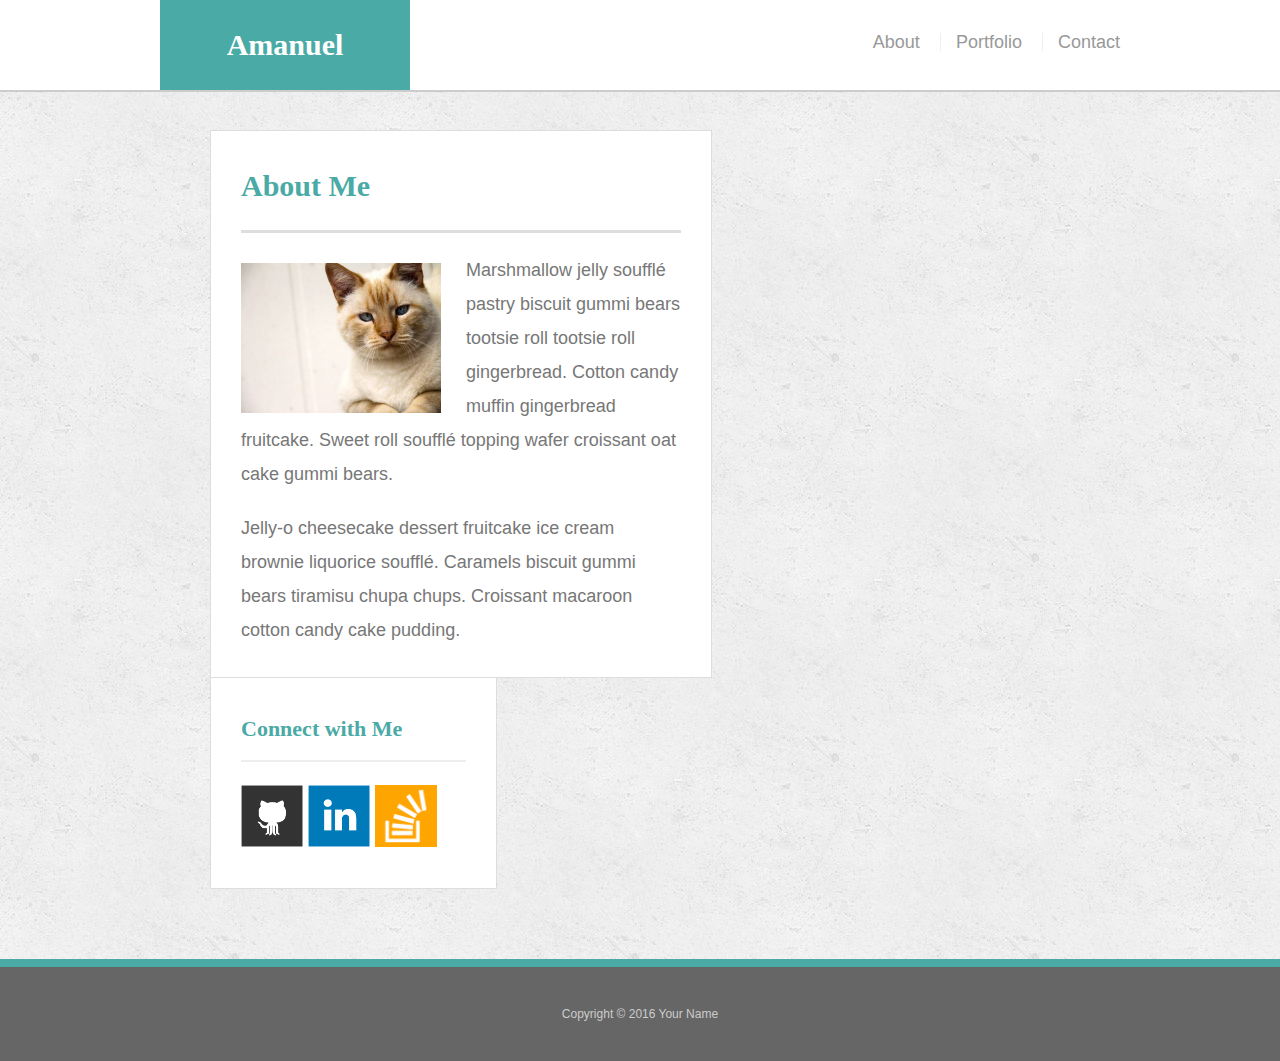
<file: hwk/index.html>
<!doctype html>
<html lang="en-us">

<head>
  <meta charset="UTF-8">
  <title>About | Your Name</title>
  <link rel="stylesheet" type="text/css" href="assets/css/reset.css">
  <link rel="stylesheet" type="text/css" href="assets/css/style.css">
  <style>
  @media only screen and (min-width: 640px) {
      /* For desktop: */
      .col-1 {width: 8.33%;}
      .col-2 {width: 16.66%;}
      .col-3 {width: 25%;}
      .col-4 {width: 33.33%;}
      .col-5 {width: 41.66%;}
      .col-6 {width: 50%;}
      .col-7 {width: 58.33%;}
      .col-8 {width: 66.66%;}
      .col-9 {width: 75%;}
      .col-10 {width: 83.33%;}
      .col-11 {width: 91.66%;}
      .col-12 {width: 100%;}
  }

  @media only screen and (min-width: 768px) {
    /* For tablets: */
    .col-m-1 {width: 8.33%;}
    .col-m-2 {width: 16.66%;}
    .col-m-3 {width: 25%;}
    .col-m-4 {width: 33.33%;}
    .col-m-5 {width: 41.66%;}
    .col-m-6 {width: 50%;}
    .col-m-7 {width: 58.33%;}
    .col-m-8 {width: 66.66%;}
    .col-m-9 {width: 75%;}
    .col-m-10 {width: 83.33%;}
    .col-m-11 {width: 91.66%;}
    .col-m-12 {width: 100%;}
  }

  @media only screen and (min-width: 980px) {
    /* For tablets: */
    .col-l-1 {width: 8.33%;}
    .col-l-2 {width: 16.66%;}
    .col-l-3 {width: 25%;}
    .col-l-4 {width: 33.33%;}
    .col-l-5 {width: 41.66%;}
    .col-l-6 {width: 50%;}
    .col-l-7 {width: 58.33%;}
    .col-l-8 {width: 66.66%;}
    .col-l-9 {width: 75%;}
    .col-l-10 {width: 83.33%;}
    .col-l-11 {width: 91.66%;}
    .col-l-12 {width: 100%;}
  }

  </style>

</head>

<body>

  <header id="masthead">
    <div class="container">
      <div class="col-12">
      <a href="index.html" id="logo">Amanuel</a>
    </div>
    <div class="col-12">
      <nav>
        <a href="index.html">About</a>
        <a href="portfolio.html">Portfolio</a>
        <a href="contact.html">Contact</a>
      </nav>
    </div>
  </header>

  <div id="main-container" class="container">
    <div class="col">
      <div class="col-12 col-m-12 col-l-7">
    <section class="main-section">
      <h1>About Me</h1>

      <img src="assets/images/cat.jpg" class="auth-image" alt="Your Name">

      <p>Marshmallow jelly souffl&eacute; pastry biscuit gummi bears tootsie roll tootsie roll gingerbread. Cotton candy muffin gingerbread fruitcake. Sweet roll souffl&eacute; topping wafer croissant oat cake gummi&nbsp;bears.</p>

      <p>Jelly-o cheesecake dessert fruitcake ice cream brownie liquorice souffl&eacute;. Caramels biscuit gummi bears tiramisu chupa chups. Croissant macaroon cotton candy cake pudding.</p>

    </section>
  </div>

<div class="col-12 col-m-12 col-l-4">
    <section class="sidebar">
      <div id="connect">
        <h2>Connect with Me</h2>

        <a href="#"><img src="assets/images/github-128.png" class="social" alt="GitHub" /></a>
        <a href="#"><img src="assets/images/linkedin-128.png" class="social" alt="LinkedIn" /></a>
        <a href="#"><img src="assets/images/stackoverflow-128.png" class="social" alt="Stack Overflow" /></a>
      </div>
    </section>
  </div>
</div>
</div>

  <footer>
    <div class="container">
      Copyright &copy; 2016 Your Name
    </div>
  </footer>
</body>

</html>
</file>
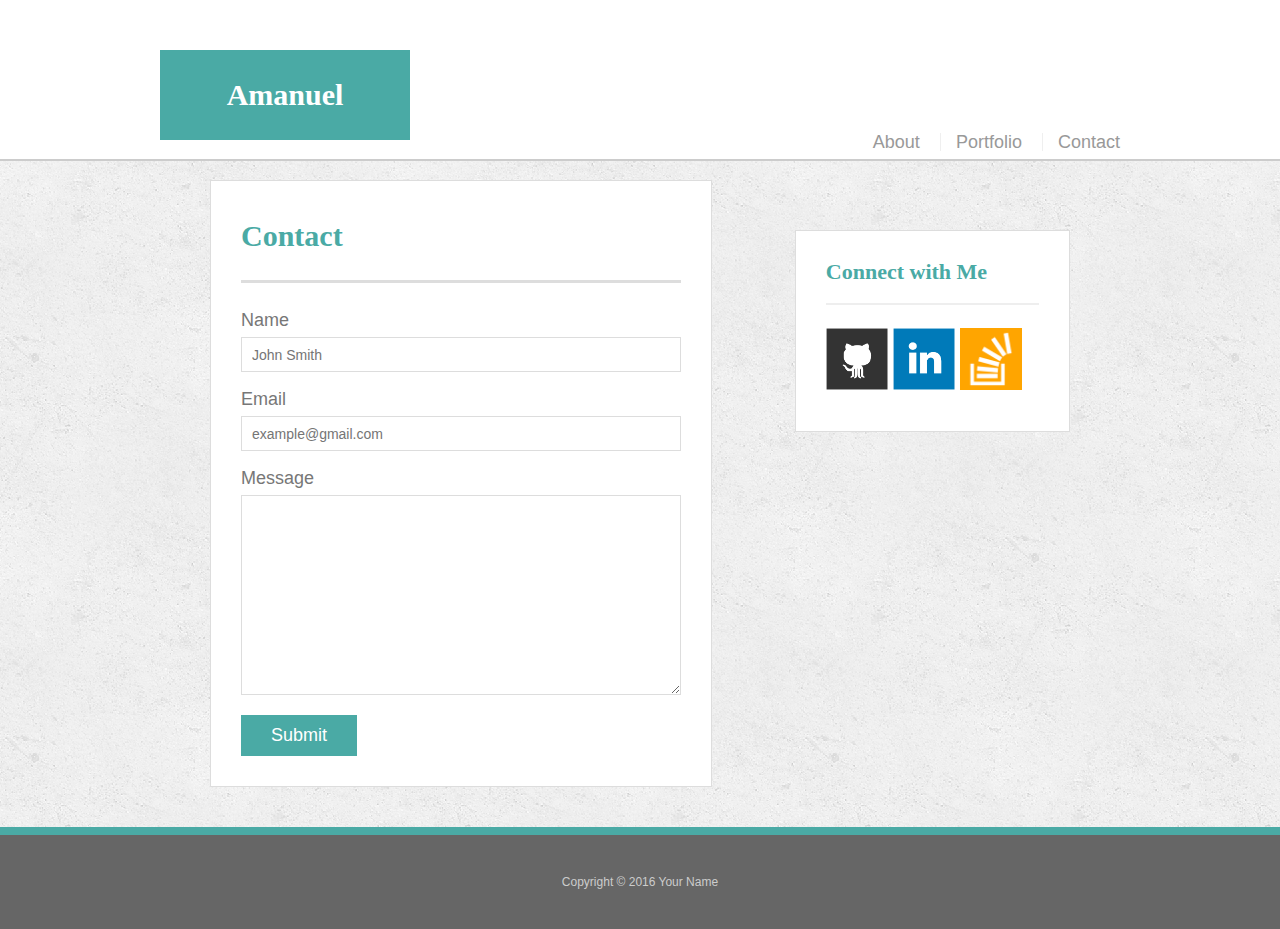
<file: hwk/contact.html>
<!doctype html>
<html lang="en-us">

<head>
  <meta charset="UTF-8">
<meta name="viewport" content="width=device-width, initial-scale=1.0">
  <title>Contact | Your Name</title>
  <link rel="stylesheet" type="text/css" href="assets/css/reset.css">
  <link rel="stylesheet" type="text/css" href="assets/css/style.css">


  <style>
  @media only screen and (min-width: 640px) {
      /* For desktop: */
      .col-1 {width: 8.33%;}
      .col-2 {width: 16.66%;}
      .col-3 {width: 25%;}
      .col-4 {width: 33.33%;}
      .col-5 {width: 41.66%;}
      .col-6 {width: 50%;}
      .col-7 {width: 58.33%;}
      .col-8 {width: 66.66%;}
      .col-9 {width: 75%;}
      .col-10 {width: 83.33%;}
      .col-11 {width: 91.66%;}
      .col-12 {
        width: 100%;
        padding-top: 50px;
      }
  }

  @media only screen and (min-width: 768px) {
    /* For tablets: */
    .col-m-1 {width: 8.33%;}
    .col-m-2 {width: 16.66%;}
    .col-m-3 {width: 25%;}
    .col-m-4 {width: 33.33%;}
    .col-m-5 {width: 41.66%;}
    .col-m-6 {width: 50%;}
    .col-m-7 {width: 58.33%;}
    .col-m-8 {width: 66.66%;}
    .col-m-9 {width: 75%;}
    .col-m-10 {width: 83.33%;}
    .col-m-11 {width: 91.66%;}
    .col-m-12 {width: 100%;}
}

@media only screen and (min-width: 980px) {
    /* For tablets: */
    .col-l-1 {width: 8.33%;}
    .col-l-2 {width: 16.66%;}
    .col-l-3 {width: 25%;}
    .col-l-4 {
      width: 32.00%;
      float: right;
    }
    .col-l-5 {width: 41.66%;}
    .col-l-6 {width: 50%;}
    .col-l-7 {width: 58.33%;}
    .col-l-8 {width: 66.66%;}
    .col-l-9 {width: 75%;}
    .col-l-10 {width: 83.33%;}
    .col-l-11 {width: 91.66%;}
    .col-l-12 {width: 100%;}
}

  </style>
</head>

<body>

  <header id="masthead">
    <div class="container">
      <div class="col-12">
      <a href="index.html" id="logo">Amanuel</a>
      </div>
      <div class="col-12">
      <nav>
        <a href="index.html">About</a>
        <a href="portfolio.html">Portfolio</a>
        <a href="contact.html">Contact</a>
      </nav>
    </div>
  </header>

  <div id="main-container" class="container">
    <div class="col">
      <div class="col-12 col-l-7">
      <section class="main-section">

        <h1>Contact</h1>

        <form id="contact-form">
          <ul>
            <li>
              <label for="name">Name</label>
              <input type="text" id="name" name="name" placeholder="John Smith" required="required">
            </li>
            <li>
              <label for="email">Email</label>
              <input type="email" id="email" name="email" placeholder="example@gmail.com" required="required">
            </li>
            <li>
              <label for="message">Message</label>
              <textarea id="message" name="message" required="required"></textarea>
            </li>
          </ul>
          <input type="submit">
        </form>

      </section>
      </div>

      <div class="col-12 col-l-4">
      <section class="sidebar">
        <div id="connect">
          <h2>Connect with Me</h2>

          <a href="#"><img src="assets/images/github-128.png" class="social" alt="GitHub" /></a>
          <a href="#"><img src="assets/images/linkedin-128.png" class="social" alt="LinkedIn" /></a>
          <a href="#"><img src="assets/images/stackoverflow-128.png" class="social" alt="Stack Overflow" /></a>
        </div>
      </section>
    </div>
  </div>
</div>

  <footer>
    <div class="container">
      Copyright &copy; 2016 Your Name
    </div>
  </footer>
</body>

</html>
</file>
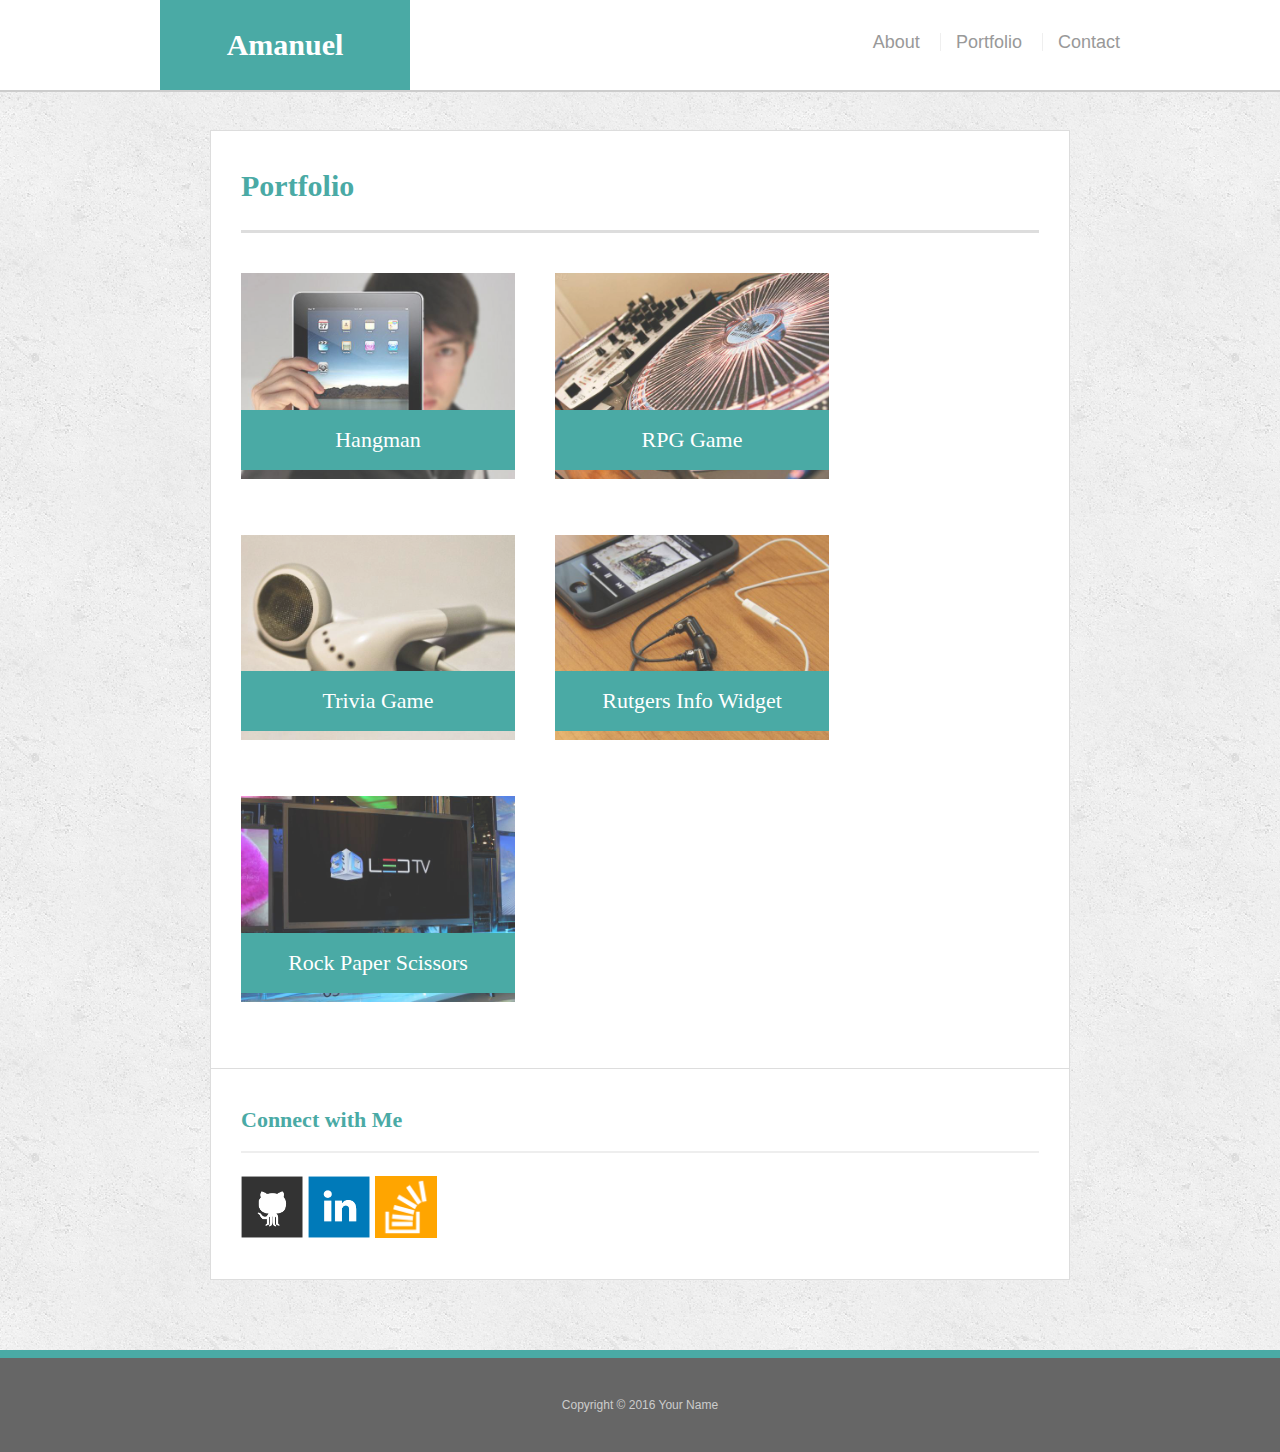
<file: hwk/portfolio.html>
<!doctype html>
<html lang="en-us">

<head>
  <meta charset="UTF-8">
  <title>Portfolio | Your Name</title>
  <link rel="stylesheet" type="text/css" href="assets/css/reset.css">
  <link rel="stylesheet" type="text/css" href="assets/css/style.css">
  <style>
  @media only screen and (min-width: 640px) {
      /* For desktop: */
      .col-1 {width: 8.33%;}
      .col-2 {width: 16.66%;}
      .col-3 {width: 25%;}
      .col-4 {width: 33.33%;}
      .col-5 {width: 41.66%;}
      .col-6 {width: 50%;}
      .col-7 {width: 58.33%;}
      .col-8 {width: 66.66%;}
      .col-9 {width: 75%;}
      .col-10 {width: 83.33%;}
      .col-11 {width: 91.66%;}
      .col-12 {width: 100%;}
  }

  @media only screen and (min-width: 768px) {
    /* For tablets: */
    .col-m-1 {width: 8.33%;}
    .col-m-2 {width: 16.66%;}
    .col-m-3 {width: 25%;}
    .col-m-4 {width: 33.33%;}
    .col-m-5 {width: 41.66%;}
    .col-m-6 {width: 50%;}
    .col-m-7 {width: 58.33%;}
    .col-m-8 {width: 66.66%;}
    .col-m-9 {width: 75%;}
    .col-m-10 {width: 83.33%;}
    .col-m-11 {width: 91.66%;}
    .col-m-12 {width: 100%;}
  }

  @media only screen and (min-width: 980px) {
    /* For tablets: */
    .col-l-1 {width: 8.33%;}
    .col-l-2 {width: 16.66%;}
    .col-l-3 {width: 25%;}
    .col-l-4 {width: 33.33%;}
    .col-l-5 {width: 41.66%;}
    .col-l-6 {width: 50%;}
    .col-l-7 {width: 58.33%;}
    .col-l-8 {width: 66.66%;}
    .col-l-9 {width: 75%;}
    .col-l-10 {width: 83.33%;}
    .col-l-11 {width: 91.66%;}
    .col-l-12 {width: 100%;}
  }

  </style>

</head>

<body>

  <header id="masthead">
    <div class="container">
      <a href="index.html" id="logo">Amanuel</a>
      <nav>
        <a href="index.html">About</a>
        <a href="portfolio.html">Portfolio</a>
        <a href="contact.html">Contact</a>
      </nav>
    </div>
  </header>

  <div id="main-container" class="container">
    <section class="main-section">
      <h1>Portfolio</h1>

      <div class="work">
        <img src="assets/images/technics-q-c-640-480-1.jpg" alt="hangman">

        <h3>Hangman</h3>
      </div>
      <div class="work">
        <img src="assets/images/technics-q-c-640-480-2.jpg" alt="RPG Game">

        <h3>RPG Game</h3>
      </div>
      <div class="work">
        <img src="assets/images/technics-q-c-640-480-5.jpg" alt="Trivia Game">

        <h3>Trivia Game</h3>
      </div>
      <div class="work">
        <img src="assets/images/technics-q-c-640-480-7.jpg" alt="Rutgers Info Widget">

        <h3>Rutgers Info Widget</h3>
      </div>
      <div class="work">
        <img src="assets/images/technics-q-c-640-480-9.jpg" alt="Rock Paper Scissors">

        <h3>Rock Paper Scissors</h3>
      </div>

    </section>

    <section class="sidebar">
      <div id="connect">
        <h2>Connect with Me</h2>

        <a href="#"><img src="assets/images/github-128.png" class="social" alt="GitHub" /></a>
        <a href="#"><img src="assets/images/linkedin-128.png" class="social" alt="LinkedIn" /></a>
        <a href="#"><img src="assets/images/stackoverflow-128.png" class="social" alt="Stack Overflow" /></a>
      </div>
    </section>
  </div>

  <footer>
    <div class="container">
      Copyright &copy; 2016 Your Name
    </div>
  </footer>
</body>

</html>
</file>
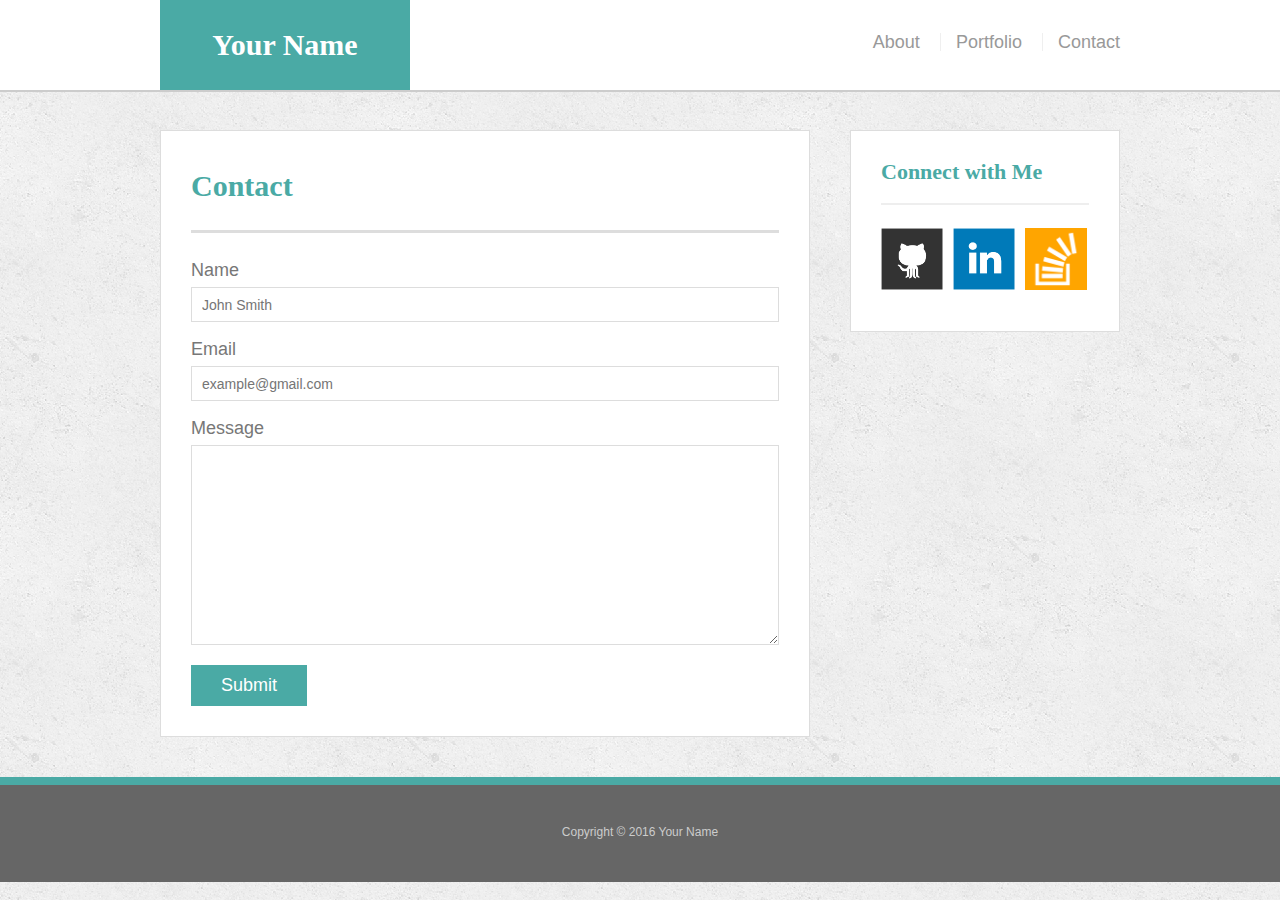
<file: hwk/bonus/hover-styles.html>
<!doctype html>
<html lang="en-us">

<head>
  <meta charset="UTF-8">
  <title>Hover Styling</title>
  <link rel="stylesheet" type="text/css" href="assets/css/reset.css">
  <link rel="stylesheet" type="text/css" href="assets/css/style.css">
</head>

<body>

  <header id="masthead">
    <div class="container">
      <a href="#" id="logo">Your Name</a>
      <nav>
        <a href="#">About</a>
        <a href="#">Portfolio</a>
        <a href="#">Contact</a>
      </nav>
    </div>
  </header>

  <div id="main-container" class="container">
    <section class="main-section">
      <h1>Contact</h1>

      <form id="contact-form">
        <ul>
          <li>
            <label for="name">Name</label>
            <input type="text" id="name" name="name" placeholder="John Smith" required="required">
          </li>
          <li>
            <label for="email">Email</label>
            <input type="email" id="email" name="email" placeholder="example@gmail.com" required="required">
          </li>
          <li>
            <label for="message">Message</label>
            <textarea id="message" name="message" required="required"></textarea>
          </li>
        </ul>
        <input type="submit">
      </form>

    </section>

    <section class="sidebar">
      <div id="connect">
        <h2>Connect with Me</h2>

        <img src="assets/images/github-128.png" class="social" alt="Github">
        <img src="assets/images/linkedin-128.png" class="social" alt="LinkedIn">
        <img src="assets/images/stackoverflow-128.png" class="social" alt="Stack Overflow">
      </div>
    </section>
  </div>

  <footer>
    <div class="container">
      Copyright &copy; 2016 Your Name
    </div>
  </footer>
</body>

</html>
</file>
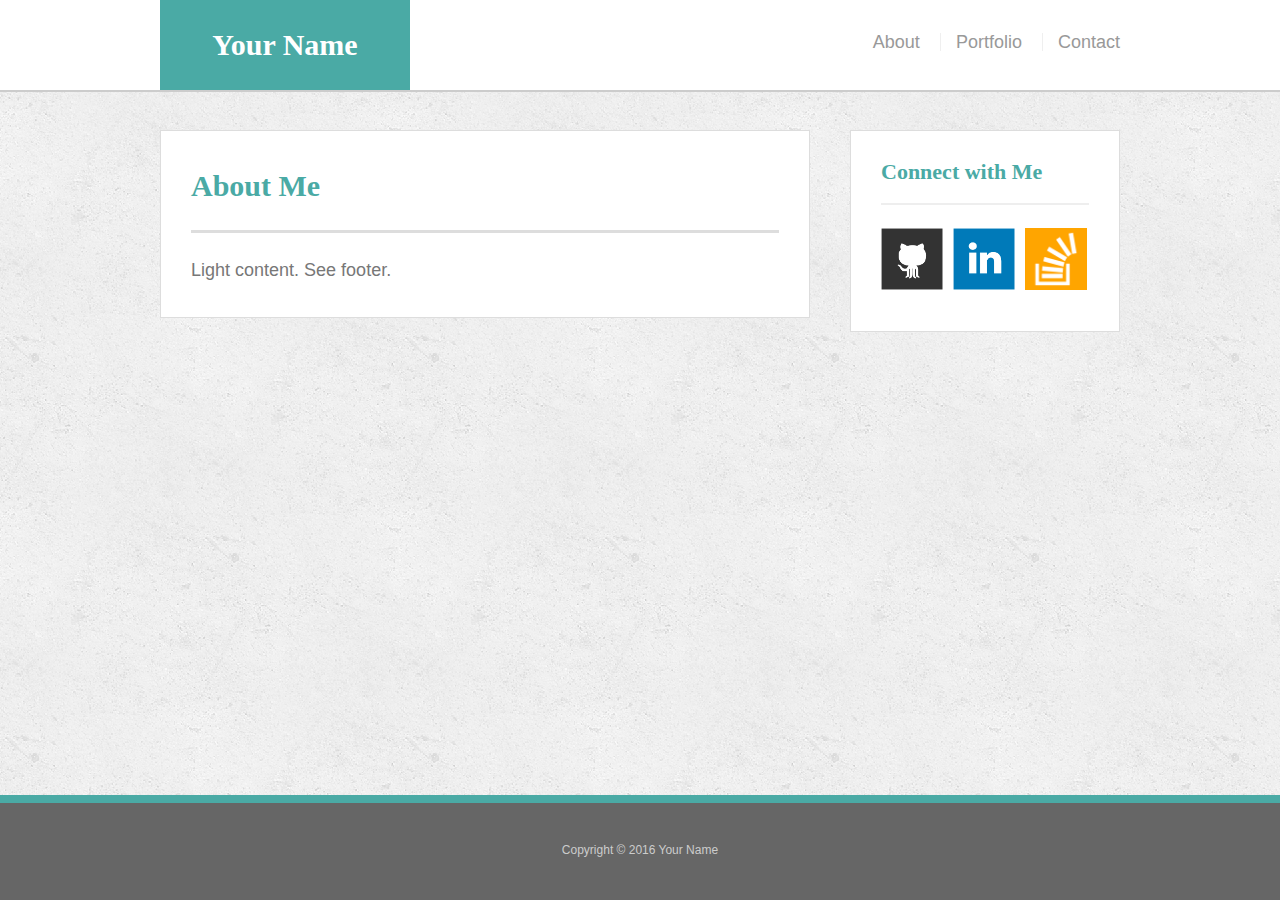
<file: hwk/bonus/sticky-footer.html>
<!doctype html>
<html lang="en-us">

<head>
  <meta charset="UTF-8">
  <title>Sticky Footer</title>
  <link rel="stylesheet" type="text/css" href="assets/css/reset.css">
  <link rel="stylesheet" type="text/css" href="assets/css/style.css">
</head>

<body>

  <header id="masthead">
    <div class="container">
      <a href="#" id="logo">Your Name</a>
      <nav>
        <a href="#">About</a>
        <a href="#">Portfolio</a>
        <a href="#">Contact</a>
      </nav>
    </div>
  </header>

  <div class="wrapper">
    <div id="main-container" class="container">
      <section class="main-section">
        <h1>About Me</h1>

        <p>Light content. See footer.</p>

      </section>

      <section class="sidebar">
        <div id="connect">
          <h2>Connect with Me</h2>

          <img src="assets/images/github-128.png" class="social" alt="Github">
          <img src="assets/images/linkedin-128.png" class="social" alt="LinkedIn">
          <img src="assets/images/stackoverflow-128.png" class="social" alt="Stack Overflow">
        </div>
      </section>

      <div class="push"></div>
    </div>
  </div>

  <footer>
    <div class="container">
      Copyright &copy; 2016 Your Name
    </div>
  </footer>
</body>

</html>
</file>
<file: hwk/assets/css/style.css>
body {
  font-family: Arial, "Helvetica Neue", Helvetica, sans-serif;
  font-size: 18px;
  line-height: 34px;
  color: #777;
  background: url("../images/concrete_seamless.png");
}

* {
  box-sizing: border-box;
}

/* general */

.container {
  width: 100%;
  max-width: 960px;
  margin: 0 auto;
  clear: both;
}

h1,
h2,
h3,
p {
  margin-bottom: 20px;
}

p:last-child {
  margin-bottom: 0;
}

h1,
h2,
h3 {
  font-family: Georgia, Times, "Times New Roman", serif;
  font-weight: 700;
  color: #4aaaa5;
}

h1 {
  padding-bottom: 20px;
  font-size: 30px;
  line-height: 49px;
  border-bottom: 3px solid #ddd;
}

h2,
h3 {
  font-size: 22px;
}

/* header */

#masthead {
  position: fixed;
  z-index: 99;
  width: 100%;
  margin: 0 0 30px;
  overflow: auto;
  color: #fff;
  background: #fff;
  border-bottom: 2px solid #ccc;
}

#logo {
  float: left;
  width: 250px;
  height: 90px;
  font-family: Georgia, Times, "Times New Roman", serif;
  font-size: 30px;
  font-weight: 700;
  line-height: 90px;
  color: #fff;
  text-align: center;
  text-decoration: none;
  background: #4aaaa5;
}

nav {
  float: right;
  margin-top: 25px;
}

nav a {
  display: inline-block;
  padding-left: 15px;
  margin-left: 15px;
  line-height: 18px;
  color: #999;
  text-decoration: none;
  border-left: 1px solid #efefef;
}

nav a:first-child {
  border-left: 0 none;
}

/* footer */

footer {
  padding: 30px 0;
  clear: both;
  font-size: 12px;
  color: #fff;
  color: #ccc;
  text-align: center;
  background: #666;
  border-top: 8px solid #4aaaa5;
}

/* sidebar */

.sidebar {
  /*float: right;*/
  /*width: 100%;*/
  /*max-width: 270px;*/
  padding: 30px;
  margin-bottom: 20px;
  background: #fff;
  border: 1px solid #ddd;
}

h3,
.sidebar h2 {
  padding-bottom: 20px;
  margin-bottom: 15px;
  line-height: 22px;
  border-bottom: 2px solid #eee;
}

.social {
  width: 62px;
  height: 62px;
  margin-top: 8px;
  margin-right: 5px;
}

.social:last-child {
  margin-right: 0;
}

/* main */

#main-container {
  padding-top: 130px;
  padding-left: 50px;
  padding-right: 50px;
  padding-bottom: 50px;
}

.main-section {
  float: left;
  width: 100%;
  /*max-width: 650px;*/
  padding: 30px;
  margin: 0 0 40px;
  background-color: #fff;
  border: 1px solid #ddd;
  margin-right: 60px;
}

/* portfolio page */

.work {
  position: relative;
  float: left;
  width: 274px;
  margin: 20px 0 25px;
  overflow: auto;
}

.work:nth-child(even) {
  margin-right: 40px;
}

.work img {
  width: 100%;
  border: 0 none;
  opacity: 0.8;
}

.work h3 {
  position: absolute;
  bottom: 20px;
  width: 100%;
  padding: 15px;
  margin-bottom: 0;
  font-weight: 300;
  line-height: 30px;
  color: #fff;
  text-align: center;
  background: #4aaaa5;
  border-bottom: 0;
}

.auth-image {
  float: left;
  width: 200px;
  height: auto;
  margin-top: 10px;
  margin-right: 25px;
}

/* contact page */

#contact-form ul {
  margin-bottom: 20px;
}

#contact-form li {
  margin-bottom: 10px;
}

label,
input[type=text],
input[type=email],
textarea {
  display: block;
  width: 100%;
}

input[type=text],
input[type=email],
textarea {
  height: 35px;
  padding: 0 10px;
  font-size: 14px;
  border: 1px solid #ddd;
}

textarea {
  height: 200px;
}

input[type=submit] {
  padding: 10px 30px;
  font-size: 18px;
  color: #fff;
  cursor: pointer;
  background: #4aaaa5;
  border: 0 none;
}
</file>
<file: hwk/bonus/assets/css/style.css>
body {
  font-family: Arial, "Helvetica Neue", Helvetica, sans-serif;
  font-size: 18px;
  line-height: 34px;
  color: #777;
  background: url("../images/concrete_seamless.png");
}

* {
  box-sizing: border-box;
  margin: 0;
}

/* sticky footer styling */

/* http://ryanfait.com/html5-sticky-footer/ */

html,
body {
  height: 100%;
}

.wrapper {
  height: auto !important;
  height: 100%;
  min-height: 100%;
  margin: 0 auto -105px;
}

footer,
.push {
  height: 105px;
}

/* end sticky footer styling */

/* start hover styling */

#logo:hover,
input[type=submit]:hover {
  background: #5e7f7e;
}

nav a:hover {
  color: #5e7f7e;
}

.social:hover {
  cursor: pointer;
  opacity: 0.8;
}

/* end hover styling */

/* general styling */

.container {
  width: 100%;
  max-width: 960px;
  margin: 0 auto;
  clear: both;
}

h1,
h2,
h3,
p {
  margin-bottom: 20px;
}

p:last-child {
  margin-bottom: 0;
}

h1,
h2,
h3 {
  font-family: Georgia, Times, "Times New Roman", serif;
  font-weight: 700;
  color: #4aaaa5;
}

h1 {
  padding-bottom: 20px;
  font-size: 30px;
  line-height: 49px;
  border-bottom: 3px solid #ddd;
}

h2,
h3 {
  font-size: 22px;
}

/* header */

#masthead {
  position: fixed;
  z-index: 99;
  width: 100%;
  margin: 0 0 30px;
  overflow: auto;
  color: #fff;
  background: #fff;
  border-bottom: 2px solid #ccc;
}

#logo {
  float: left;
  width: 250px;
  height: 90px;
  font-family: Georgia, Times, "Times New Roman", serif;
  font-size: 30px;
  font-weight: 700;
  line-height: 90px;
  color: #fff;
  text-align: center;
  text-decoration: none;
  background: #4aaaa5;
}

nav {
  float: right;
  margin-top: 25px;
}

nav a {
  display: inline-block;
  padding-left: 15px;
  margin-left: 15px;
  line-height: 18px;
  color: #999;
  text-decoration: none;
  border-left: 1px solid #efefef;
}

nav a:first-child {
  border-left: 0 none;
}

/* footer */

footer {
  padding: 30px 0;
  clear: both;
  font-size: 12px;
  color: #fff;
  color: #ccc;
  text-align: center;
  background: #666;
  border-top: 8px solid #4aaaa5;
}

/* sidebar */

.sidebar {
  float: right;
  width: 100%;
  max-width: 270px;
  padding: 30px;
  margin-bottom: 20px;
  background: #fff;
  border: 1px solid #ddd;
}

h3,
.sidebar h2 {
  padding-bottom: 20px;
  margin-bottom: 15px;
  line-height: 22px;
  border-bottom: 2px solid #eee;
}

.social {
  width: 62px;
  height: 62px;
  margin-top: 8px;
  margin-right: 5px;
}

.social:last-child {
  margin-right: 0;
}

/* main */

#main-container {
  padding-top: 130px;
}

.main-section {
  float: left;
  width: 100%;
  max-width: 650px;
  padding: 30px;
  margin: 0 0 40px;
  background: #fff;
  border: 1px solid #ddd;
}

/* contact page */

#contact-form ul {
  margin-bottom: 20px;
}

#contact-form li {
  margin-bottom: 10px;
}

label,
input[type=text],
input[type=email],
textarea {
  display: block;
  width: 100%;
}

input[type=text],
input[type=email],
textarea {
  height: 35px;
  padding: 0 10px;
  font-size: 14px;
  border: 1px solid #ddd;
}

textarea {
  height: 200px;
}

input[type=submit] {
  padding: 10px 30px;
  font-size: 18px;
  color: #fff;
  cursor: pointer;
  background: #4aaaa5;
  border: 0 none;
}
</file>
